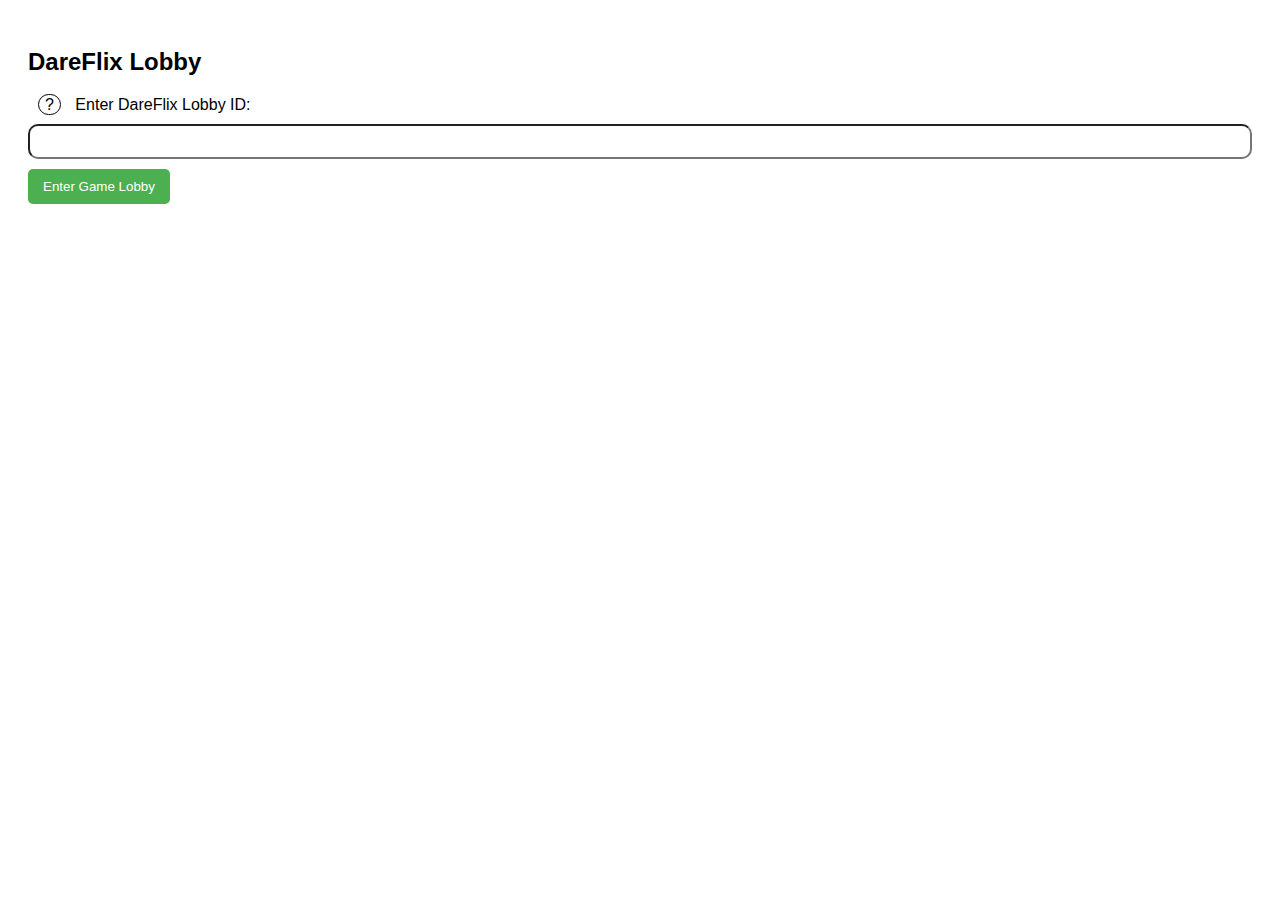
<file: index.html>
<!DOCTYPE html>
<html lang="en">
<head>
    <meta charset="UTF-8">
    <meta name="viewport" content="width=device-width, initial-scale=1.0">
    <title>DaresFlix Lobby</title>
    <link rel="stylesheet" href="dareflix-styles.css">
</head>
<body onload="bodyOnload()" class="body">
    <script src="dareflix-scripts.js"></script>
    <script src="lobbies.json"></script>
    <h2>DareFlix Lobby</h2>

    <div id="lobby">
        <div class="question" title="The lobby ID is provided by the host user">?</div>
        <label class="label" for="lobbyId">Enter DareFlix Lobby ID:</label>
        <input class="input" style="margin-top: 10px" type="text" id="lobbyId" required>
        <button class="button" type="button" onclick="enterLobby()">Enter Game Lobby</button>
        <div id="invalidLobby" style="display:none;">Invalid lobby</div>
    </div>
    <div id="dares" style="display:none;">
        <p class="daresEnter" for="textInput">Enter your dares:</p>
        <!-- <input class="label" type="text" id="textInput" name="textInput" required> -->
        <div id="daresDiv">
            
        </div>
        <button class="button" style="display:inline;" type="button" onclick="submitDares()">Submit</button>
        <button class="button" style="display:inline;" type="button" onclick="addDareLine()">Add</button>
    </div>

</body>
</html>
</file>
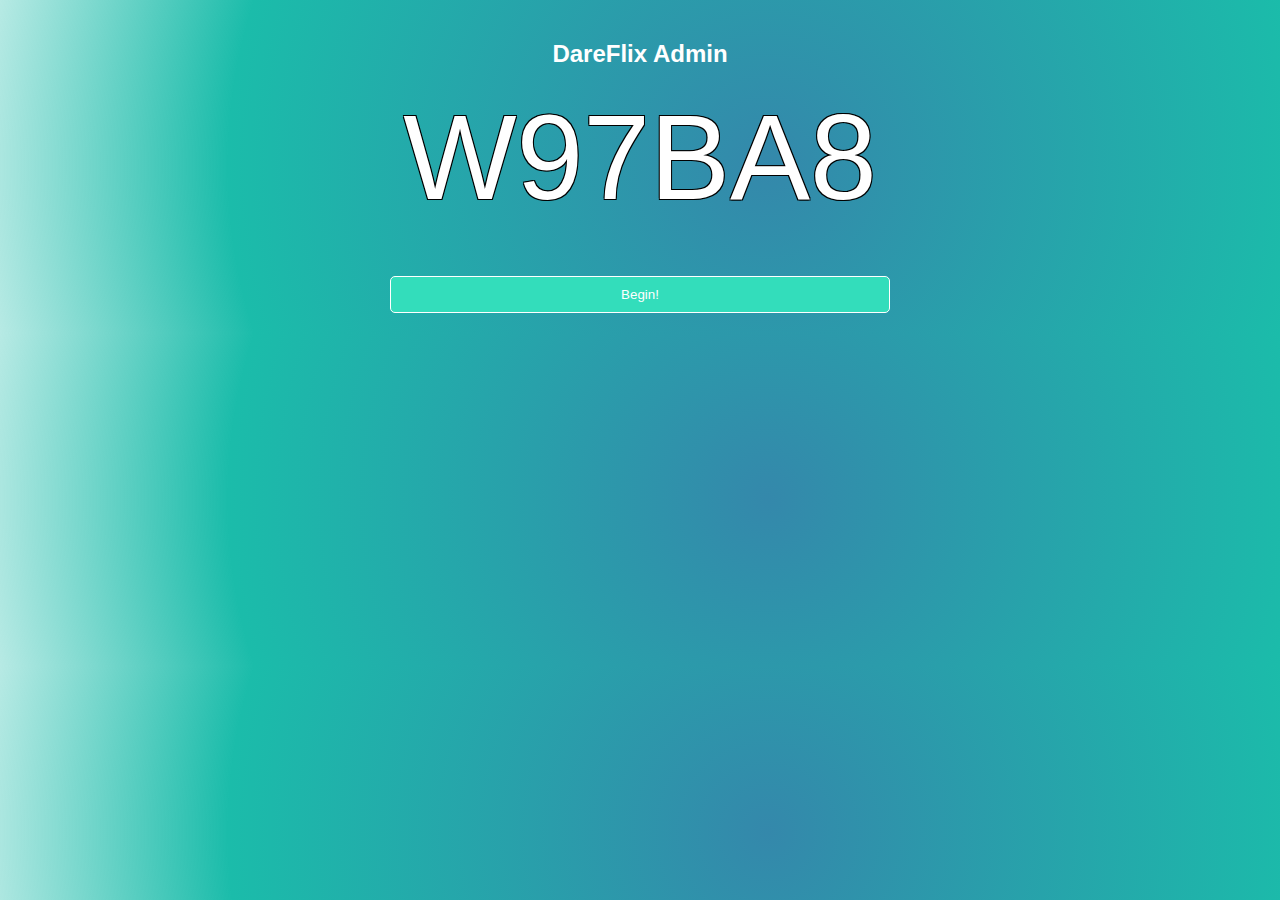
<file: lobby.html>
<!DOCTYPE html>
<html lang="en">
<head>
    <meta charset="UTF-8">
    <meta name="viewport" content="width=device-width, initial-scale=1.0">
    <title>DareFlix Lobby</title>
    <link rel="stylesheet" href="styles.css">
</head>

<!DOCTYPE html>
<html lang="en">
<head>
    <meta charset="UTF-8">
    <meta name="viewport" content="width=device-width, initial-scale=1.0">
    <title>Movie Autocomplete</title>
</head>
<body class="body">
    <script src="scripts.js"></script>
    <script src="lobbies.json"></script>
    <script src="movieData.json"></script>

    <h2>DareFlix Admin</h2>
    <div id="id_giver">
        <div class="bouncing-text">W97BA8</div>
        <button class="button centerAlign" onclick="changeToMoviePick()">Begin!</button>
    </div>
    <div id="autocomplete-container" style="display:none;">
        <label for="movieInput">Type a movie:</label>
        <input type="text" id="movieInput" oninput="autocompleteMovies()" onkeydown="handleSpace(event)">
        <button class="button" style="font-size:20px; padding:10px" onclick="changeToMovieViewer()">Enter</button>
        <!-- <a class="button" style="font-size:20px; padding:10px" href="player.html"></button> -->
        <div id="icons-container"></div>
    </div>
<!--     <div id="movieViewer" style="display:none;">
        ahhhhh
    </div> -->

</body>
</html>
</file>
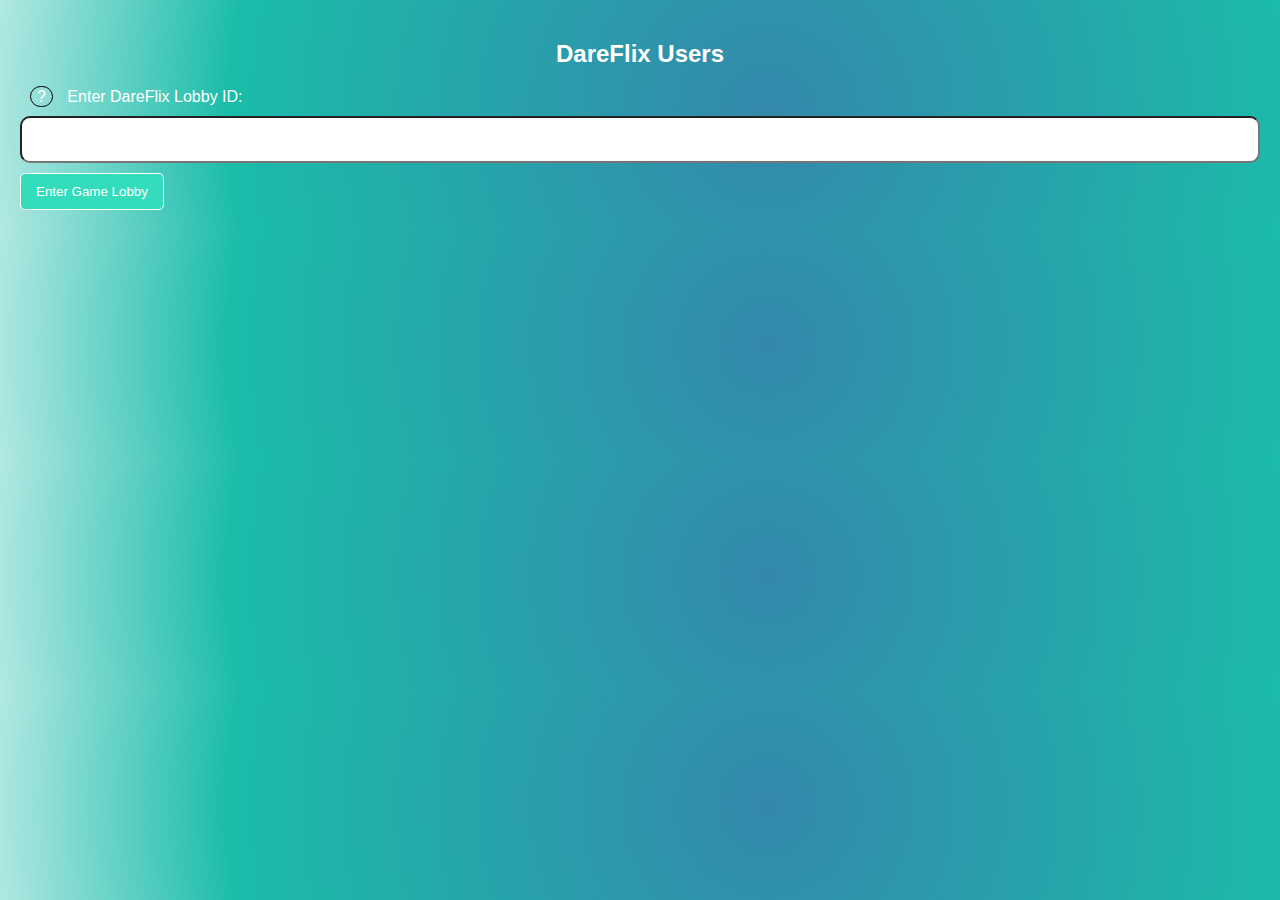
<file: users.html>
<!DOCTYPE html>
<html lang="en">
<head>
    <meta charset="UTF-8">
    <meta name="viewport" content="width=device-width, initial-scale=1.0">
    <title>DareFlix Lobby</title>
    <link rel="stylesheet" href="styles.css">
</head>
<body onload="bodyOnload()" class="body">
    <script src="scripts.js"></script>
    <script src="lobbies.json"></script>
    <h2>DareFlix Users</h2>

    <div id="lobby">
        <div class="question" title="The lobby ID is provided by the host user">?</div>
        <label class="label" for="lobbyId">Enter DareFlix Lobby ID:</label>
        <input class="input" style="margin-top: 10px" type="text" id="lobbyId" required>
        <button class="button" type="button" onclick="enterLobby()">Enter Game Lobby</button>
        <div id="invalidLobby" style="display:none;">Invalid lobby</div>
    </div>
    <div id="dares" style="display:none;">
        <p class="daresEnter" for="textInput">Enter your dares:</p>
        <!-- <input class="label" type="text" id="textInput" name="textInput" required> -->
        <div id="daresDiv">

        </div>
        <button class="button" style="display:inline;" type="button" onclick="submitDares()">Submit</button>
        <button class="button" style="display:inline;" type="button" onclick="addDareLine()">Add</button>
    </div>
    <div id="done" style="display:none;">
        <p class="bouncing-text" style="min-width:max-content; font-size:50px">Your entries have been added!</p>
    </div>

</body>
</html>
</file>
<file: dareflix-styles.css>
.body {
    font-family: Arial, sans-serif;
    padding: 20px;
}
.label {
    display: inline;
    margin-bottom: 5px;
}
.input {
    border-radius: 10px;
    width: 100%;
    padding: 8px;
    margin-bottom: 10px;
    box-sizing: border-box;
}
.button {
/*    display: block;*/
    background-color: #4CAF50;
    color: white;
    padding: 10px 15px;
    border: none;
    border-radius: 5px;
    cursor: pointer;
}
.button:hover {
    background-color: #45a049;
}

.question {
    display:inline;
    border: 1px solid black;
    border-radius: 15px;
    padding: 1px 6px;
    margin: 10px;
    width: 10px;
    height: 10px;
    text-align: center;
    vertical-align: center;
    user-select: none;
}

.dareLine {
    width:100%;
/*    height:30px;*/
    margin:10px 0;
/*    border: 1px solid black;
    border-radius: 10px;*/
/*    background-color:red;*/
}
.dareText {
    width: calc(100% - 140px);
    padding: 10px;
    border: 1px solid black;
    margin: 0px;
    border-radius: 10px;
}

.dareAdd {
    display:inline;
/*    height: 30px;*/
    margin:10px 10px;
    width: 80px;
    padding:10px;
    border: 1px solid black;
    border-radius: 10px;
}
</file>
<file: styles.css>
.body {
    font-family: Arial, sans-serif;
    padding: 20px;
/*    margin:-8px;*/
}
.label {
    display: inline;
    margin-bottom: 5px;
}
h2 {
    text-align: center;
}
.input {
    font-size: 20px;
    border-radius: 10px;
    width: 100%;
    padding: 10px;
    margin-bottom: 10px;
    box-sizing: border-box;
}
.button {
/*    display: block;*/
    background-color: #33ddbb;
    color: white;
    border:1px solid white;
    padding: 10px 15px;
/*    border: none;*/
    border-radius: 5px;
    cursor: pointer;
}
.button:hover {
    background-color: #59bbaa;
}

.question {
    display:inline;
    border: 1px solid black;
    border-radius: 15px;
    padding: 1px 6px;
    margin: 10px;
    width: 10px;
    height: 10px;
    text-align: center;
    vertical-align: center;
    user-select: none;
}

.dareLine {
    width:100%;
/*    height:30px;*/
    margin:10px 0;
/*    border: 1px solid black;
    border-radius: 10px;*/
/*    background-color:red;*/
}
.dareText {
    width: calc(100% - 140px);
    padding: 10px;
    font-size: 20px;
    border: 1px solid black;
    margin: 0px;
    border-radius: 10px;
}

.dareAdd {
    display:inline;
/*    height: 30px;*/
    margin:10px 10px;
    width: 80px;
    padding:10px;
    font-size: 20px;
    border: 1px solid black;
    border-radius: 10px;
}

.index a {
    /* width:calc(50% - 50px); */
    margin:1px;
    color:white;
    height:35%;
    font-size:500%;
    padding-top:100px;
    text-align: center;
    text-decoration: none;
    display: block;
    background-color:#298;
    /* height: calc(100% - 160px); */
}

.index a:last-child {
    /* float:right; */
    /* margin-left: 0px; */
    background-color:#3ba;
}

#autocomplete-container {
/*    max-width: 600px;
    margin: 0 auto;*/
    margin-left:10%;
    font-size: 20px;
}

#icons-container {
    align-items: center;
    margin-left: 155px;
    width:70%;
}

#icons-container div {
    background-color:#aba;
    padding:10px;
}

#icons-container div:hover, #icons-container div:nth-child(2n):hover {
    background-color:#676;
    cursor:pointer;
}

#icons-container div:nth-child(2n) {
    background-color:#9a9;
}

#movieInput {
    width:68%;
    font-size: 20px;
    padding:10px;
}

#autocomplete-container label {
    width:150px;
    display:inline-block;
}

.icon {
    margin-right: 10px;
    font-size: 24px;
}


@keyframes bounce {
  0%, 20%, 50%, 80%, 100% {
    transform: translateY(0);
  }
  40% {
    transform: translateY(-20px);
  }
  60% {
    transform: translateY(-10px);
  }
}

.body2 {
    background-color: black;
}

.bouncing-text {
  margin-left: auto;
  margin-right: auto;
  max-width: min-content;
  font-size: 120px;
  font-family: Arial, sans-serif;
  animation: bounce 2s infinite;
/*  display: inline-block;*/
  align: center;
  color: white;
  text-shadow:
  -1px -1px 0 #000,
  1px -1px 0 #000,
  -1px 1px 0 #000,
  1px 1px 0 #000;  
}


.centerAlign {
  margin-left: auto;
  margin-right: auto;
  max-width: min-content;
  display: block;
  min-width: 500px;
  margin-top: 50px;
  border:1px solid white;
}

body {
  margin: 0;
  overflow: hidden;
  background: radial-gradient(circle at 30% 50%, #3488ab, #1bbcaa 30%, transparent 50%), 
              radial-gradient(circle at 70% 50%, #2198ab, #1abc88 30%, transparent 50%);
  background-size: 200% 100%;
  animation: gradientWaves 5s infinite alternate;
  color:white;
}

@keyframes gradientWaves {
  0% {
    background-position: 0% 50%;
  }
  100% {
    background-position: 100% 50%;
  }
}
</file>
